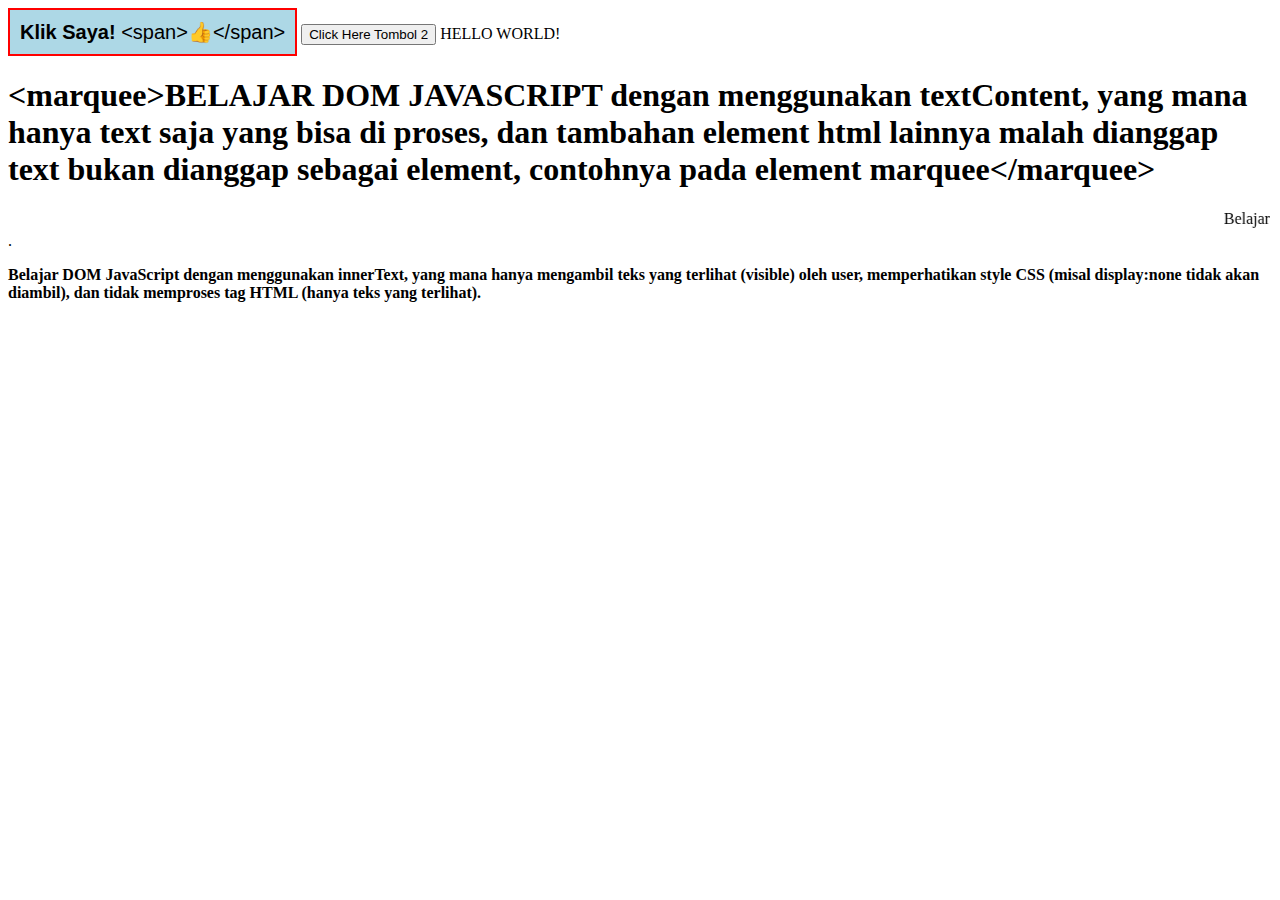
<file: JSTraining2/index2.html>
<!DOCTYPE html>
<html lang="en">
  <head>
    <meta charset="UTF-8" />
    <meta name="viewport" content="width=device-width, initial-scale=1.0" />
    <title>Gustut JS Training</title>
  </head>
  <body>
    <!-- button 1 dalam propertynya memanggil fungsi gantiWarna() pada file 
     main2.js. termasuk memanggil fungsi ubahText() dan kembalikanText()-->
    <button
      id="btn1"
      onclick="clickedButton()"
      onmouseover="ubahText()"
      onmouseout="kembalikanText()"
    >
      Click Here Tombol 1
    </button>
    <button class="btn2">Click Here Tombol 2</button>
    <script src="main2.js"></script>
  </body>
</html>
</file>
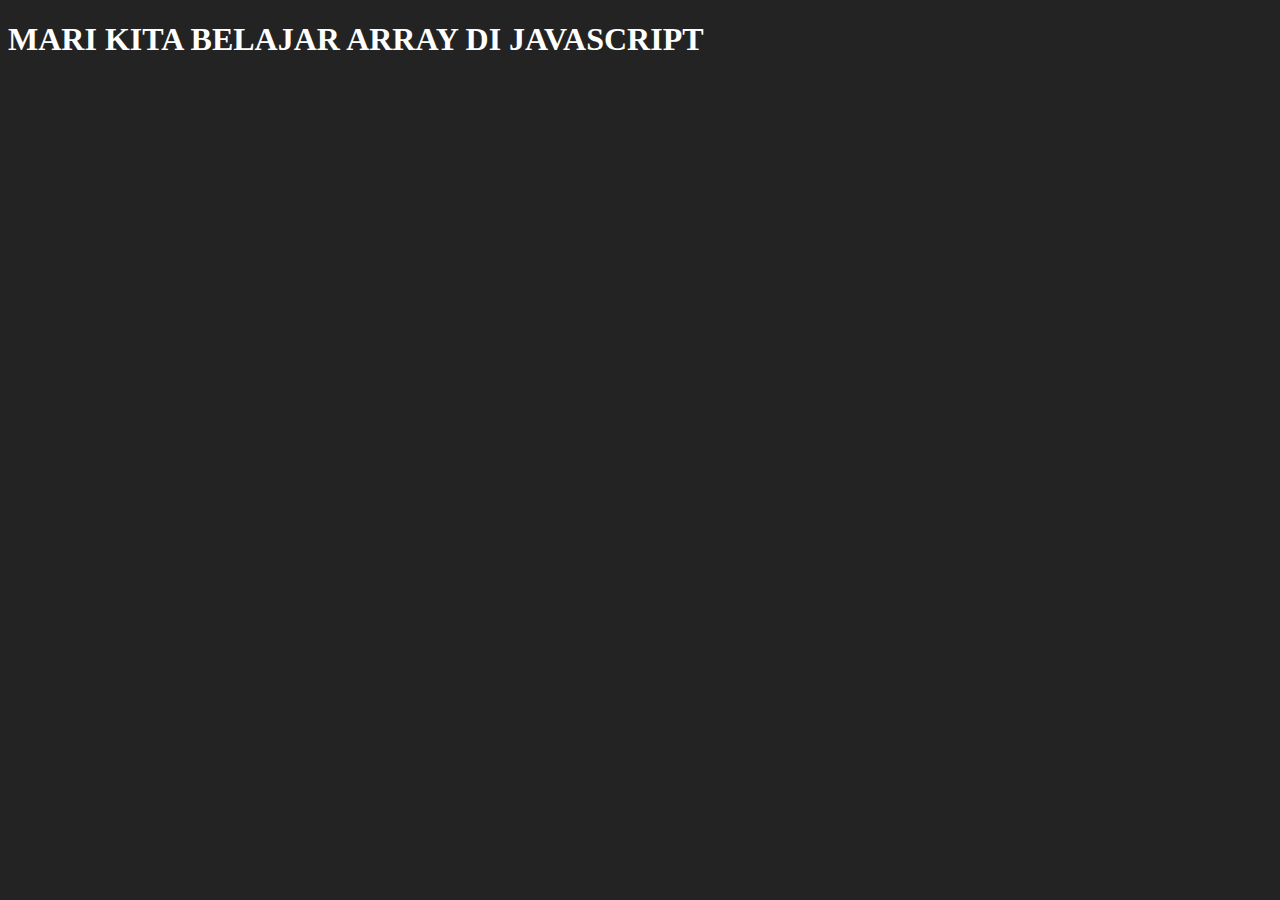
<file: JSTraining3/index3.html>
<!DOCTYPE html>
<html lang="en">
  <head>
    <meta charset="UTF-8" />
    <meta name="viewport" content="width=device-width, initial-scale=1.0" />
    <title>BELAJAR ARRAY JAVASCRIPT</title>
    <link rel="stylesheet" href="main.css" />
  </head>
  <body>
    <h1>MARI KITA BELAJAR ARRAY DI JAVASCRIPT</h1>
    <script src="main3.js"></script>
  </body>
</html>
</file>
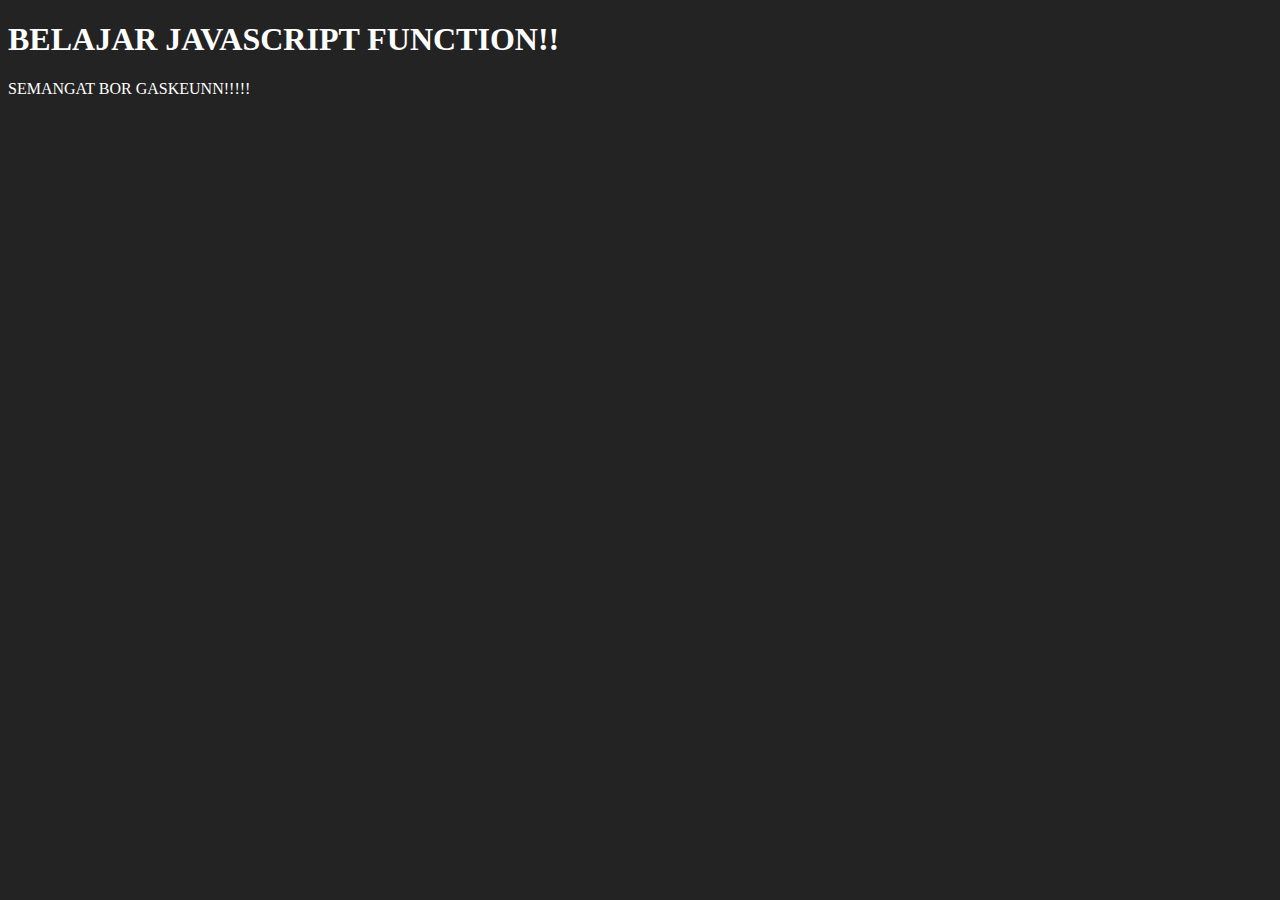
<file: JSTraining4/index4.html>
<!DOCTYPE html>
<html lang="en">
  <head>
    <meta charset="UTF-8" />
    <meta name="viewport" content="width=device-width, initial-scale=1.0" />
    <link rel="stylesheet" href="main4.css" />
    <title>Document</title>
  </head>
  <body>
    <h1>BELAJAR JAVASCRIPT FUNCTION!!</h1>
    <p>SEMANGAT BOR GASKEUNN!!!!!</p>

    <script src="main4.js"></script>
  </body>
</html>
</file>
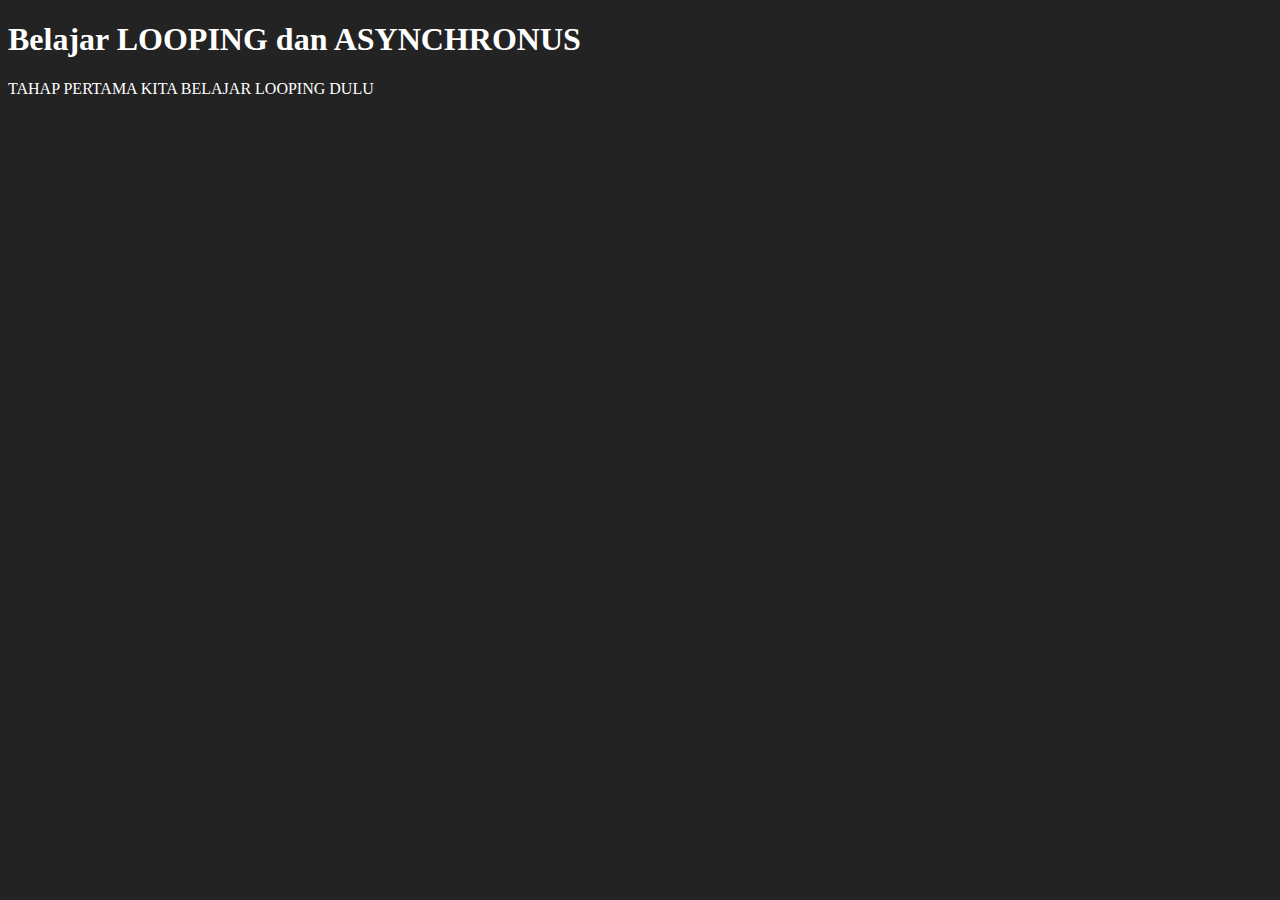
<file: JSTraining5/Index5.html>
<!DOCTYPE html>
<html lang="en">
  <head>
    <meta charset="UTF-8" />
    <meta name="viewport" content="width=device-width, initial-scale=1.0" />
    <link rel="stylesheet" href="main5.css" />
    <title>TRAINING JS 5</title>
  </head>
  <body>
    <h1>Belajar LOOPING dan ASYNCHRONUS</h1>
    <p>TAHAP PERTAMA KITA BELAJAR LOOPING DULU</p>
    <script src="main5.js"></script>
  </body>
</html>
</file>
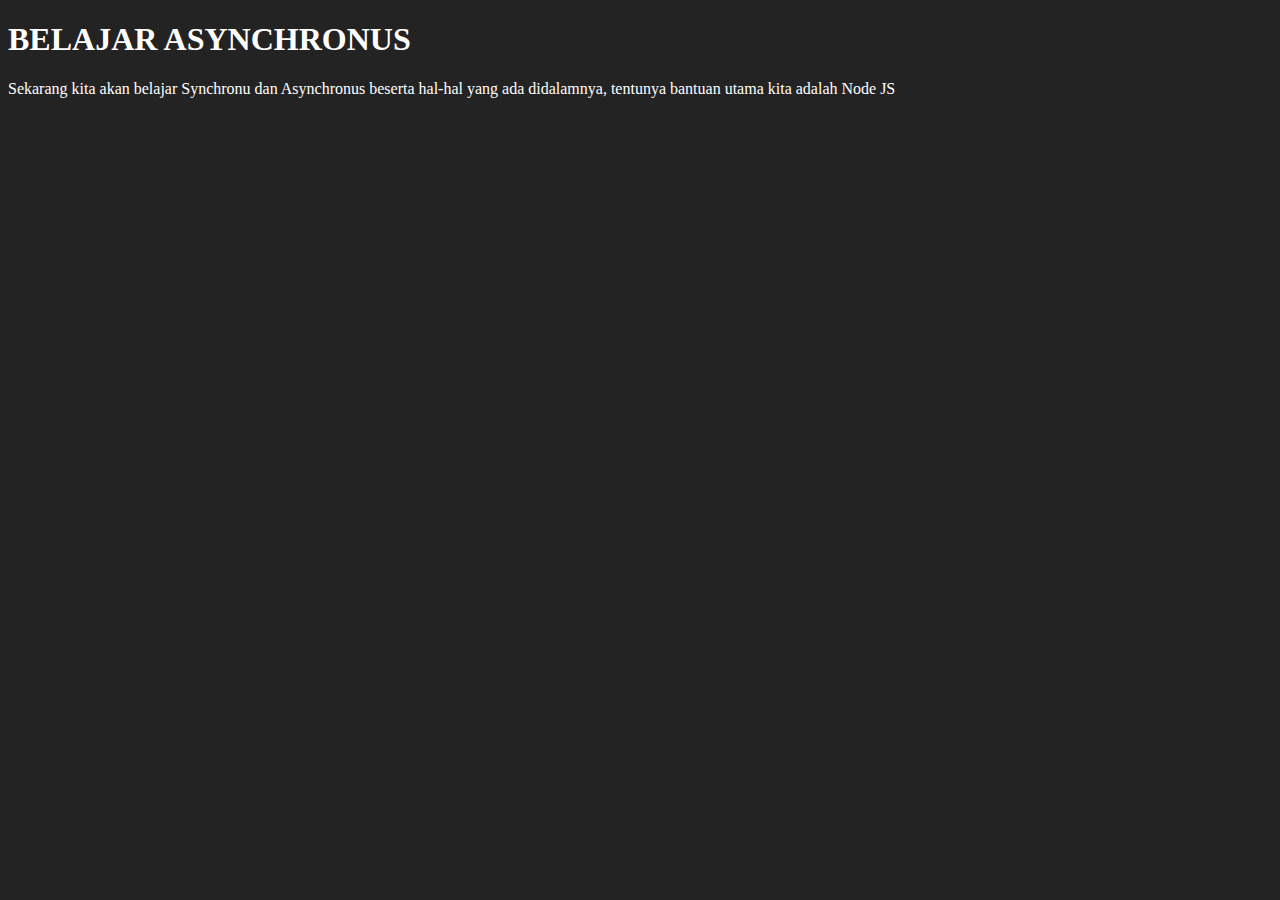
<file: JSTraining6/index6.html>
<!DOCTYPE html>
<html lang="en">
  <head>
    <meta charset="UTF-8" />
    <meta name="viewport" content="width=device-width, initial-scale=1.0" />
    <title>BELAJAR ASYNCHRONUS</title>
    <link rel="stylesheet" href="main6.css" />
  </head>
  <body>
    <h1>BELAJAR ASYNCHRONUS</h1>
    <p>
      Sekarang kita akan belajar Synchronu dan Asynchronus beserta hal-hal yang
      ada didalamnya, tentunya bantuan utama kita adalah Node JS
    </p>
    <script src="main6.js"></script>
  </body>
</html>
</file>
<file: JSTraining3/main.css>
body {
  background-color: rgb(36, 35, 35);
}

h1 {
  color: white;
}
</file>
<file: JSTraining4/main4.css>
body {
  background-color: rgb(36, 35, 35);
}

h1,
p {
  color: white;
}
</file>
<file: JSTraining5/main5.css>
body {
  background-color: rgb(36, 35, 35);
}

h1,
p {
  color: white;
}
</file>
<file: JSTraining6/main6.css>
body {
  background-color: rgb(36, 35, 35);
}

h1,
p {
  color: white;
}
</file>
